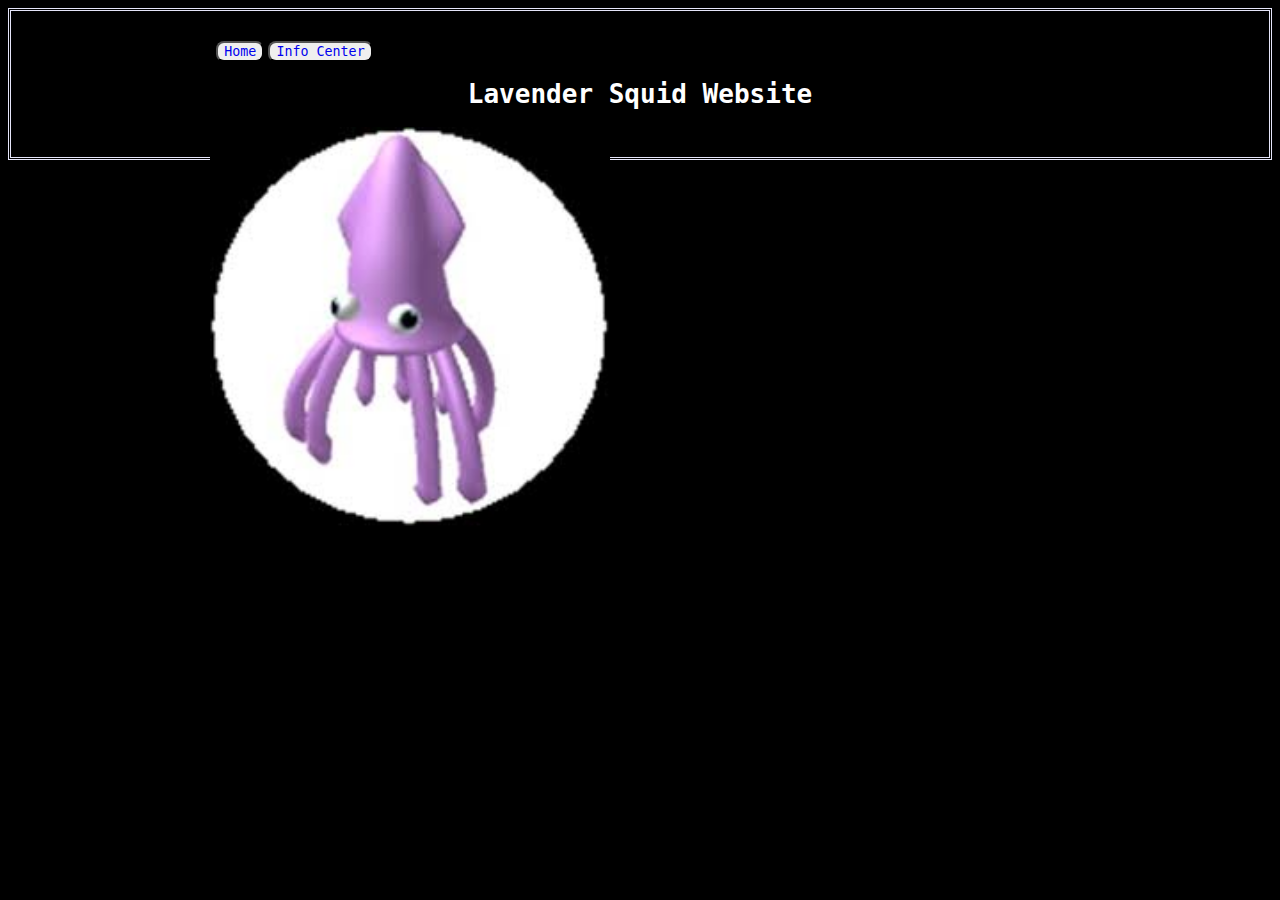
<file: index.html>
<!DOCTYPE html>
<html>
  <head>
    <link rel="stylesheet" href="style.css">
    a {text-decoration: none; }
  </head>
  <body>
    <!--Navigation Bar-->
   <button> <a href="index.html">Home</a> </button>  <button><a href="info.html">Info Center</a> </button>
    <!--Header-->
    <h1>Lavender Squid Website</h1>
    <!--image of lavender squid-->
    <img src="Dan.jpg" alt="Our lord" width="400" style="position:absolute; left:210px;" />
    </body>
  </html
</file>
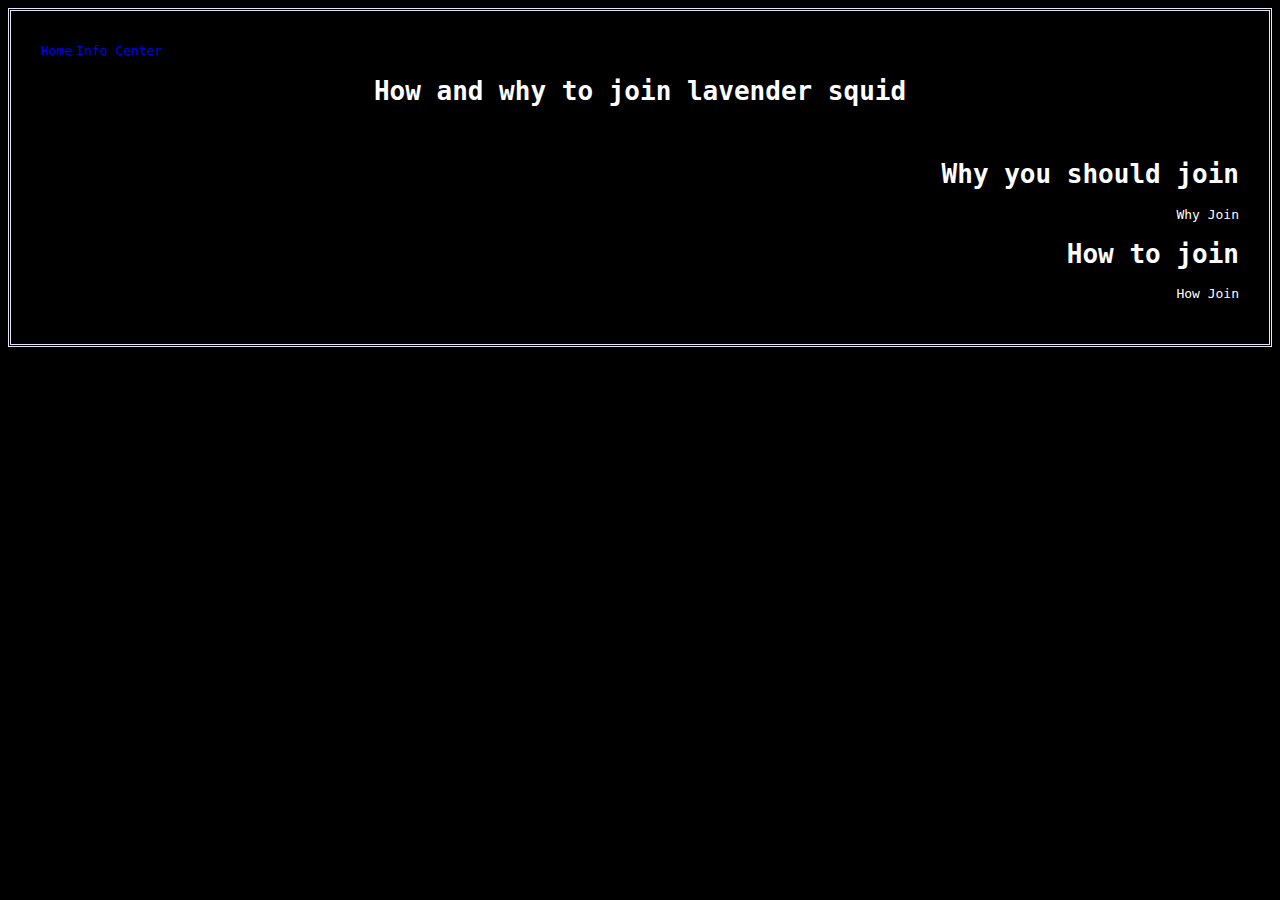
<file: hawl.html>
<!DOCTYPE html>
<html>
  <head>
    <title>How amd why to join</title>
    <link rel="stylesheet" href="style.css">
  </head>
  <body>
        <a href="index.html">Home</a>   <a href="info.html">Info Center</a> 
    <!-- overall header -->
    <h1>How and why to join lavender squid</h1>
    <!-- Image in center -->
    <img href="Dan.jpg" float="center" />
    <!-- Header on left -->
    <h1 style="text-align:right;">Why you should join</h1>
    <!-- Why join paragraph left -->
    <p style="text-align:right;">Why Join</p>
    <!-- Head right -->
    <h1 style="text-align:right;">How to join</h1>
    <!-- How join paragraph right -->
    <p style="text-align:right;">How Join</p>
  </body>
</html>
</file>
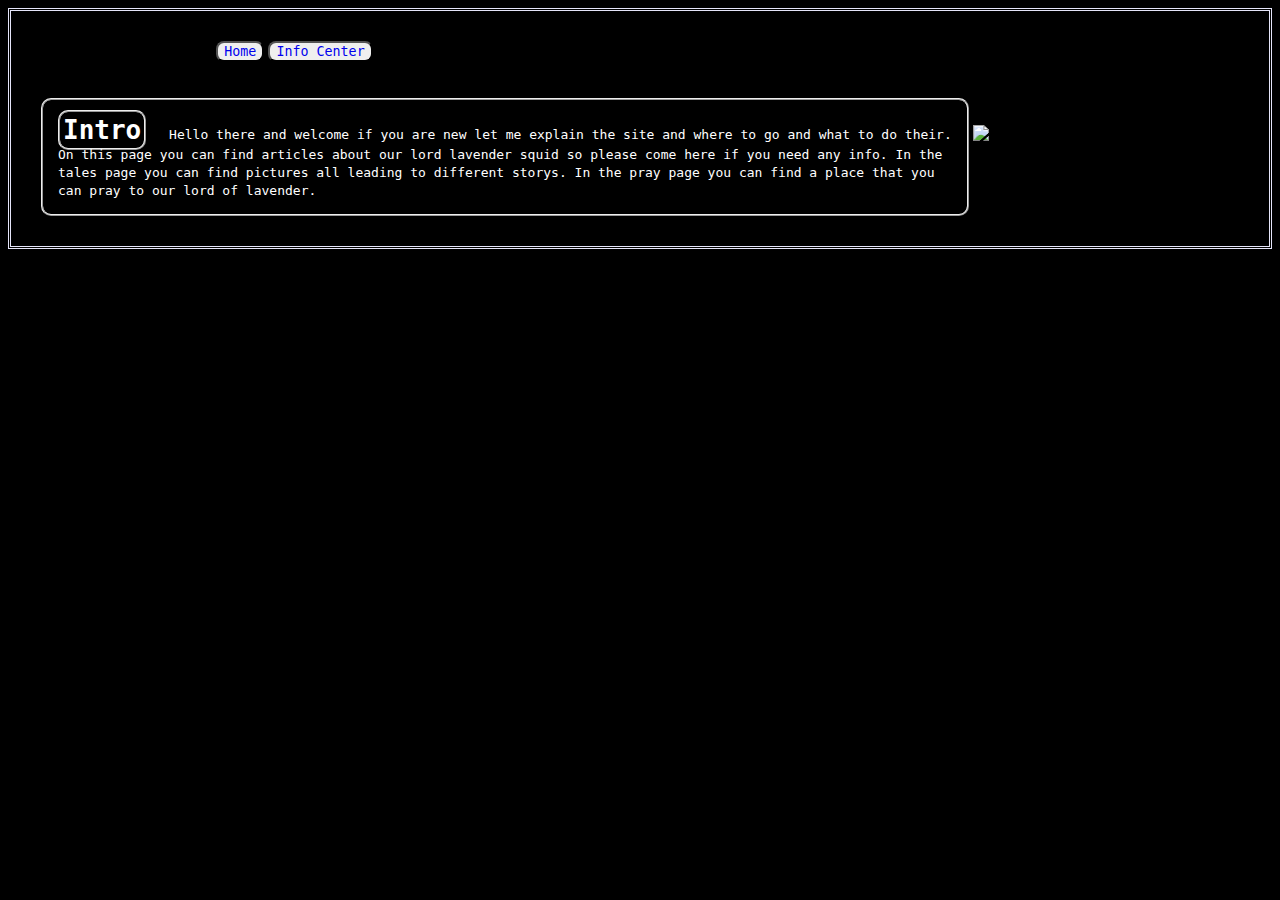
<file: info.html>
<!DOCTYPE html>
<html>
  <head>
    <link rel="stylesheet" href="style.css">
    a {text-decoration: none; }
  </head>
  <body>
    <button> <a href="index.html">Home</a> </button>  <button>   <a href="info.html">Info Center</a>  </button>
    <br /> 
    <br /> 
    <br />
    <div class="Intro"> 
      <h1 class="introhead">Intro</h1>
      
      <p class="introbody"> Hello there and welcome
        if you are new let me explain the site and where to go and what to do their.<br />
        On this page you can find articles about our lord lavender squid so please 
        come here if you need any info. In the<br /> tales page you can find pictures all 
        leading to different storys. In the pray page you can find a place that you <br />
        can pray to our lord of lavender.  </p>
    </div>
    <!-- right img -->
    <img href="Dan.jpg" alt="our lord" float="right" />
   
  </body>
</html>
</file>
<file: style.css>
body {
  background-color: black;
  padding: 30px;
  border-style: double;
  border-color: lavender;
}
p {
  color: white;
  text-align: center;
  font-family: monospace;
  
}

h1 {
  font-weight: bold;
  color: white;
  text-align: center;
  font-family: monospace;
}

h4 {
  font-weight: bold;
  color: white;
  text-align: center;
  font-family: monospace;
}

a {
 text-align: center; 
text-decoration:none;
  font-family: monospace;
  border-color: white;
  border-radius: 8px;
}
ol {
  color: white;
  text-align: center; 
  list-style-position: inside;
  font-family: monospace;
}
li {
  color: white;
  text-align: center; 
  font-family: monospace;
}
.introhead {
  text-align: left;
  border-color: white;
  border: 2px;
  border-style: ridge;
  border-radius: 10px;
  display: inline;
  padding: 3px;
}
.Intro{
  border-color: white;
  border: 2px;
  border-style:ridge;
  border-radius: 10px;
  align-items: left;
  justify-content: left;
  padding:15px;
  display:inline-table
  
}
.introbody {
  text-align: left;
  display: inline;
  padding: 15px;  
}
ul {
  color: white;
  text-align: center; 
  list-style-position: inside;
  font-family: monospace;
}

button{
 border-radius:8px; 
}
</file>
